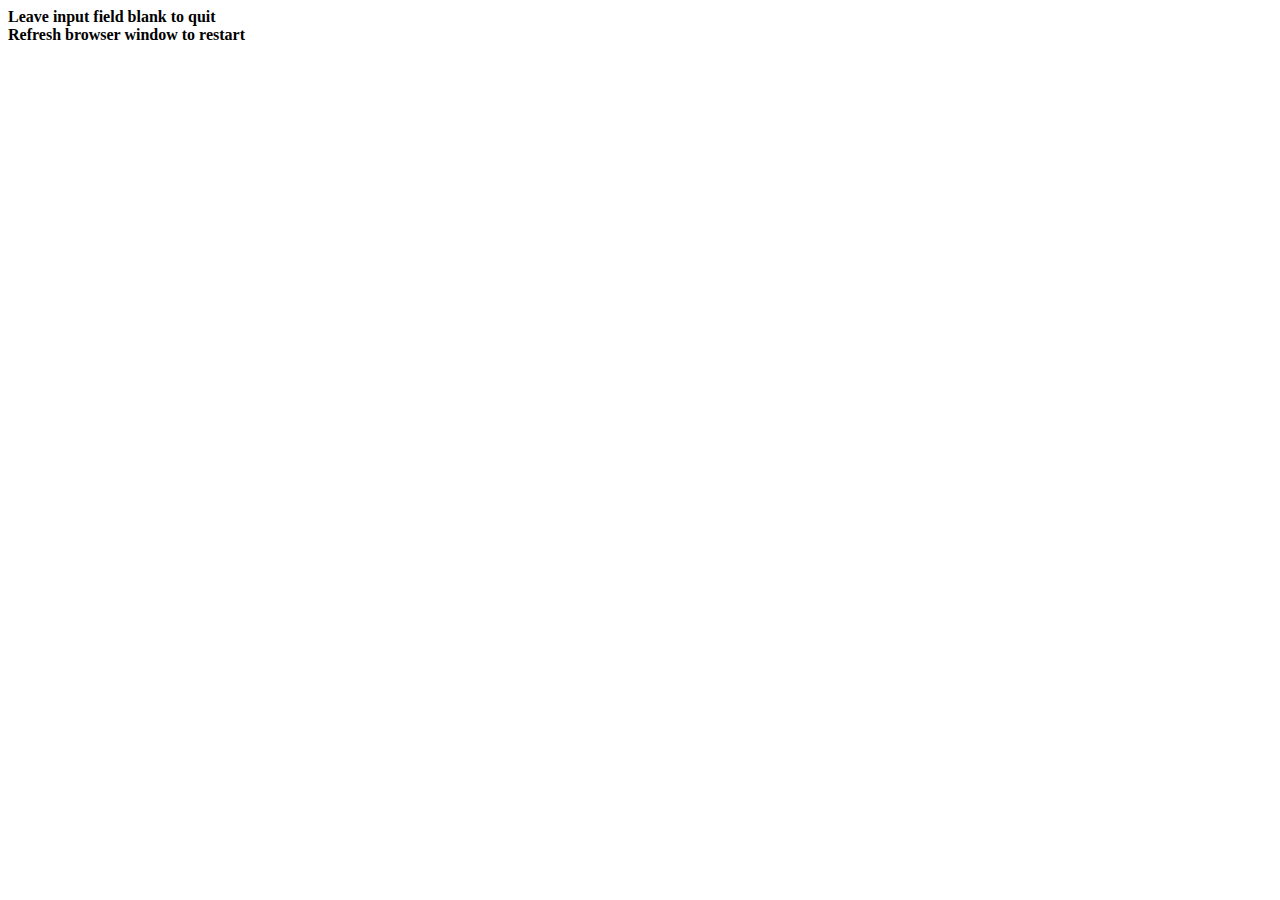
<file: p.html>
<html>

<head>
    <script type="module">import * as terminal_demo from "pythonProjects/__target__/terminal_demo.js";</script>
</head>

<body>
    <b>
			Leave input field blank to quit<br>
			Refresh browser window to restart<br>
		</b>
    <div id='__terminal__'></div>
</body>

</html>
</file>
